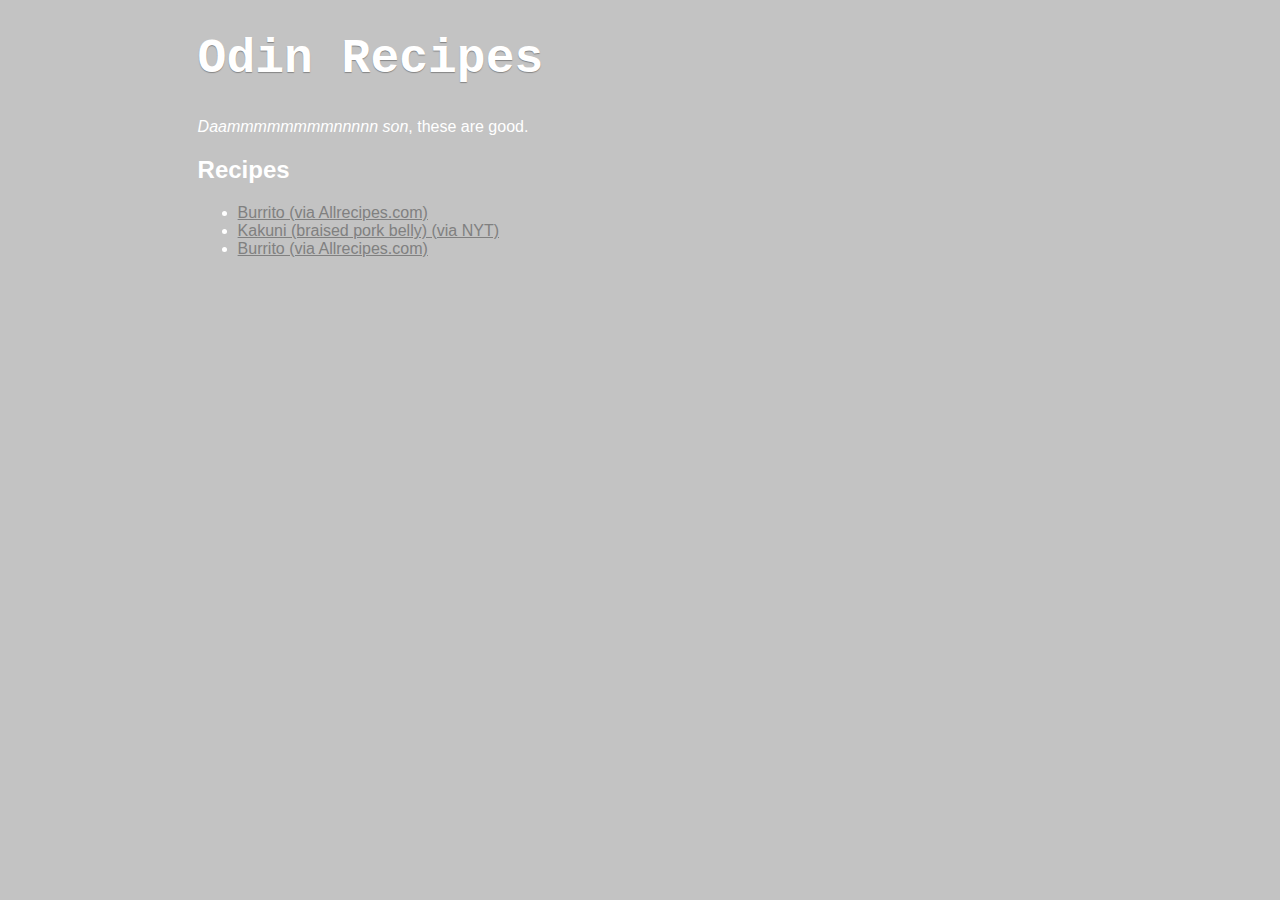
<file: index.html>
<!DOCTYPE html>
<html lang="en">
<head>
    <meta charset="UTF-8">
    <meta http-equiv="X-UA-Compatible" content="IE=edge">
    <meta name="viewport" content="width=device-width, initial-scale=1.0">
    <title>Odin recipes index</title>
    <link rel="stylesheet" href="style.css">
</head>
<body>
    <div class="container">
        <h1>Odin Recipes</h1> 
        <p><em>Daammmmmmmmnnnnn son</em>, these are good.</p>
        <h2>Recipes</h2>
        <ul>
            <li><a href="recipes/burrito.html"rel="noopener noreferrer">Burrito (via Allrecipes.com)</a></li>
            <li><a href="recipes/kakuni.html" rel="noopener noreferrer">Kakuni (braised pork belly) (via NYT)</a></li>
            <li><a href="recipes/datebread.html" rel="noopener noreferrer">Burrito (via Allrecipes.com)</a></li>
        </ul>
    </div>
</body>
</html>
</file>
<file: style.css>
body {
    font-family: Arial, Helvetica, sans-serif;
    background-color:rgb(195, 195, 195);
    color: white;
}
.container {
    width: 70%;
    margin: 0 auto;
}

h1 {
    font-size: 3em;
    font-family: 'Courier New', Courier, monospace;
    text-shadow: rgb(133, 133, 133) 0px 1px 1px;
}

a {
    color: gray;
}
</file>
